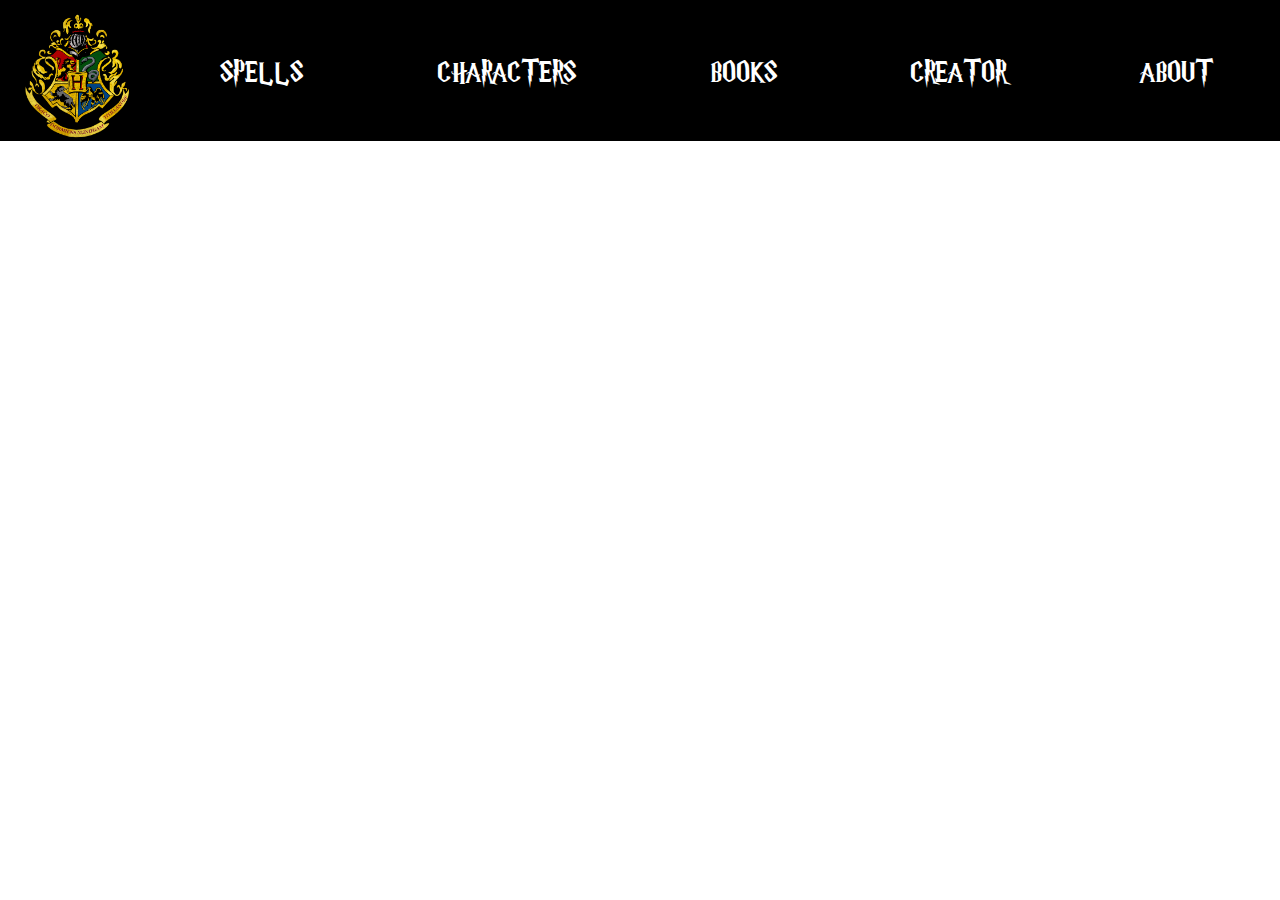
<file: index.html>
<!DOCTYPE html>
<html lang="pt-br">
    <head>
        <meta charset="utf-8">
        <meta name="keywords" content="HOME,JOGOS,CONSOLES,E-SPORTS,SOBRE NOS">
        <meta name="viewport" content="width=device-width, initial-scale=1.0">
        <link rel="stylesheet" href="style.css">
        <title>Hogwarts Club</title>
    </head>
    <body id="corpo">
        <header>
                <img src="img/logo.png" id="itgames">
                <nav id="nav-top">
                    <li>    
                        <div class="home">
                            <a href="index.html">SPELLS</a>
                        </div>
                    </li>
                    <li>
                        <div class="home">
                            <a href="indexperso.html">CHARACTERS</a>
                        </div>   
                    </li>
                    <li>
                        <div class="home">
                            <a href="indexlivros.html">BOOKS</a>
                        </div>
                    </li>
                    <li>
                        <div class="home">
                            <a href="indexcria.html">CREATOR</a>
                        </div>
                    </li>
                    <li>
                        <div class="home">
                            <a href="indexsobre.html">ABOUT</a>
                        </div>
                    </li>
                </nav>
            </header>
            <section class="destaque">
                <h1 class="hdestaque">Spells</h1>
                <a href="./indexlogin.html" class="linke">
                </a>
                <div class="mdestaque">
            
                </div>
                <div class="linhas">
                   
                </div>
            </section>
        </body>
    <p id="teste">Carregando...</p>
    <script src="script.js"></script>
</html>
</file>
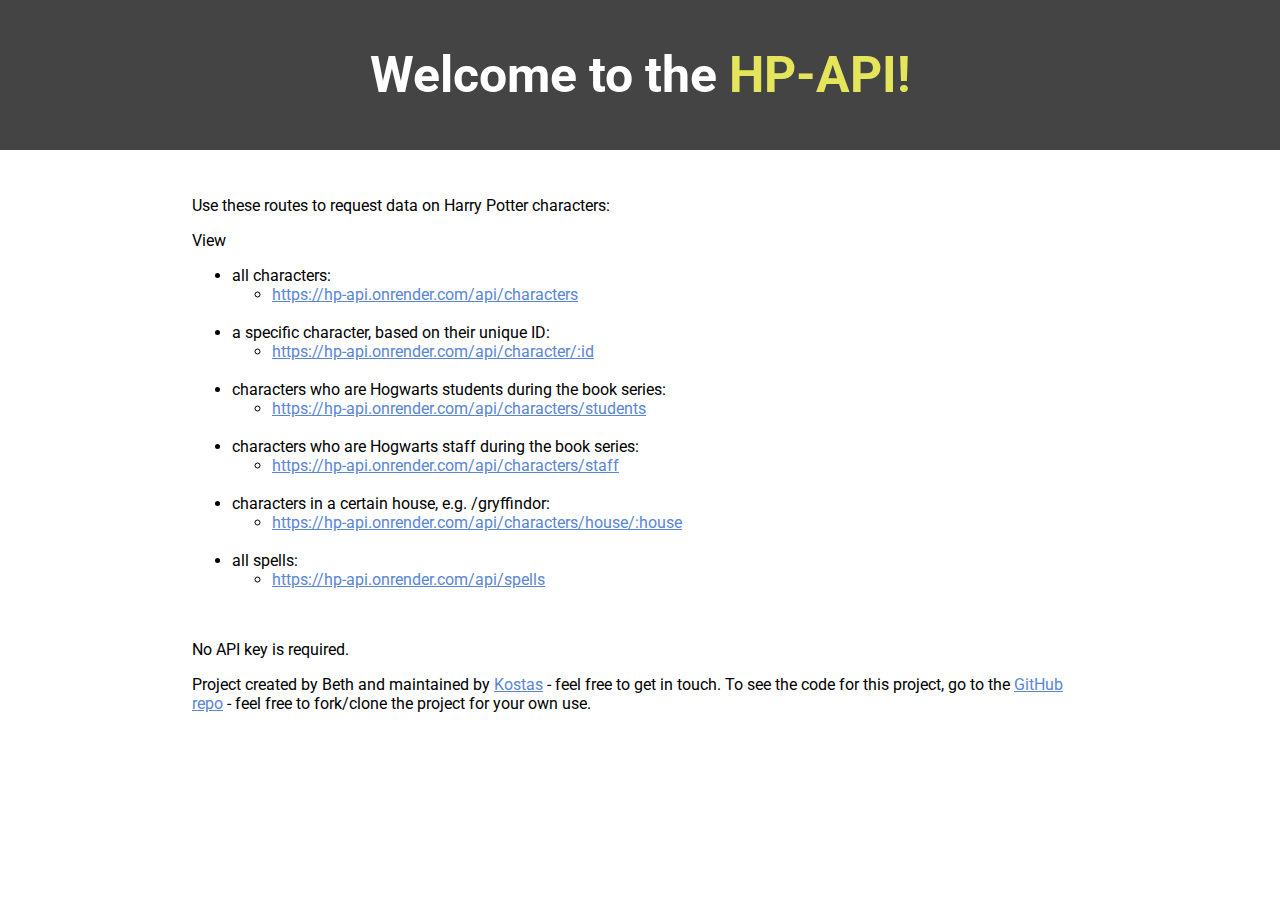
<file: hp-api-master/public/index.html>
<!DOCTYPE html>
<html>
<head>
  <title>HP-API // The Harry Potter API</title>
  <link href="https://fonts.googleapis.com/css?family=Roboto" rel="stylesheet">
  <link rel="stylesheet" type="text/css" href="./style.css">
</head>
<body>
  <header>    
    <h2>Welcome to the <span class="title">HP-API!</span></h2>
  </header>
  <main>
    <p>Use these routes to request data on Harry Potter characters:</p>
    View
    <ul>
    <li>all characters: 
      <ul>
        <li><a href="https://hp-api.onrender.com/api/characters">https://hp-api.onrender.com/api/characters</a></li>
      </ul>
    </li>
    <br>
    <li>a specific character, based on their unique ID: 
      <ul>
        <li><a href="https://hp-api.onrender.com/api/character/:id">https://hp-api.onrender.com/api/character/:id</a></li>
      </ul>
    </li>
    <br>
    <li>characters who are Hogwarts students during the book series: 
      <ul>
        <li><a href="https://hp-api.onrender.com/api/characters/students">https://hp-api.onrender.com/api/characters/students</a></li>
      </ul>
    </li>
    <br>
    <li>characters who are Hogwarts staff during the book series:
      <ul>
        <li><a href="https://hp-api.onrender.com/api/characters/staff">https://hp-api.onrender.com/api/characters/staff</a></li>
      </ul>
    </li>
    <br>
    <li>characters in a certain house, e.g. /gryffindor: 
      <ul>
        <li><a href="https://hp-api.onrender.com/api/characters/house/gryffindor">https://hp-api.onrender.com/api/characters/house/:house</a></li>
      </ul>
    </li>
    <br>
    <li>all spells:
      <ul>
        <li><a href="https://hp-api.onrender.com/api/spells">https://hp-api.onrender.com/api/spells</a></li>
      </ul>
    </li>
    </ul>
    <br>
    <p>No API key is required.</p>
    <p>Project created by Beth and maintained by <a href="https://github.com/KostaSav">Kostas</a> - feel free to get in touch. To see the code for this project, go to the <a href="https://github.com/bethfraser/hp-api">GitHub repo</a> - feel free to fork/clone the project for your own use.
  </main>
</body>
</html>
</file>
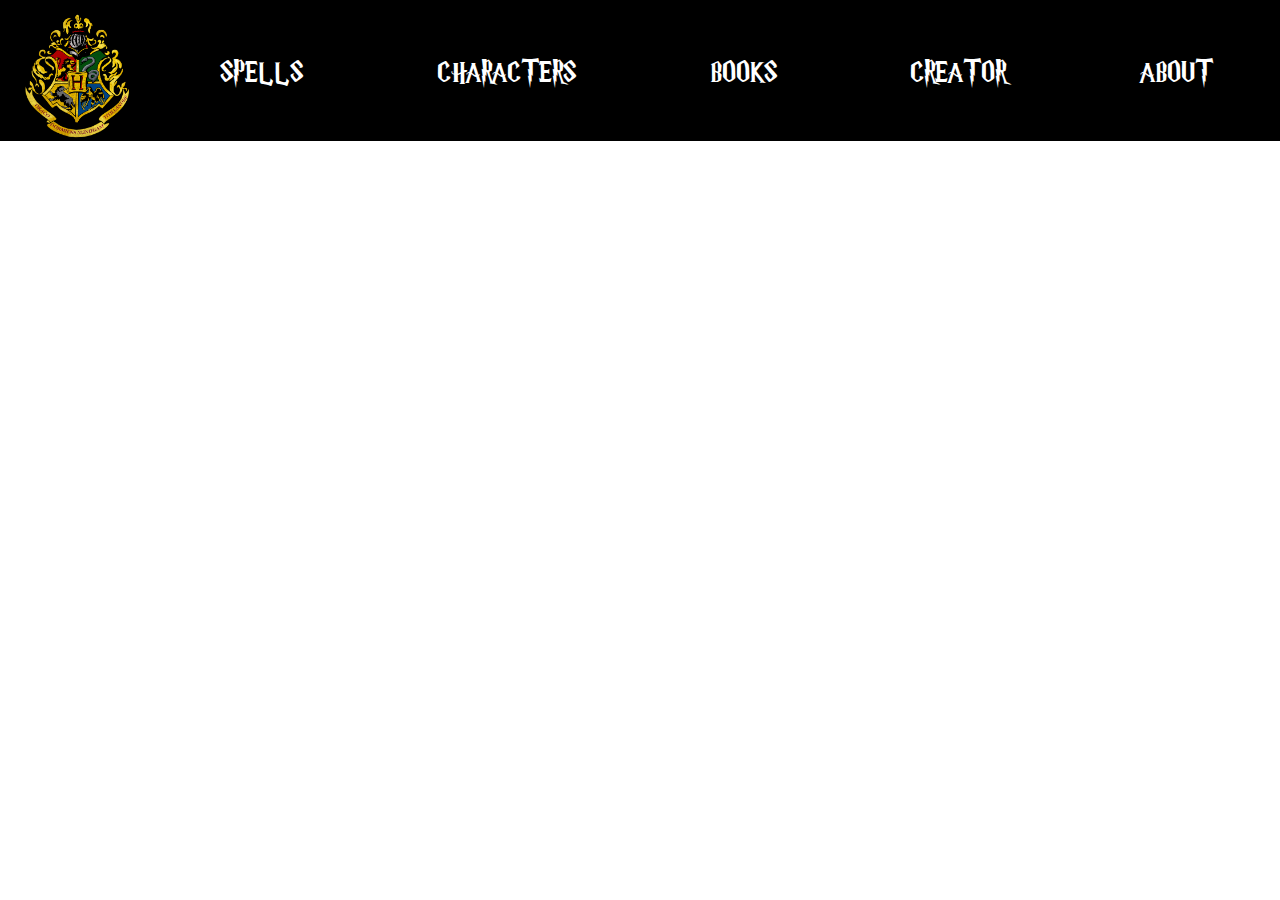
<file: indexcria.html>
<!DOCTYPE html>
<html lang="pt-br">
    <head>
        <meta charset="utf-8">
        <meta name="keywords" content="HOME,JOGOS,CONSOLES,E-SPORTS,SOBRE NOS">
        <meta name="viewport" content="width=device-width, initial-scale=1.0">
        <link rel="stylesheet" href="style.css">
        <title>Hogwarts Club</title>
    </head>
    <body id="corpo">
        <header>
                <img src="img/logo.png" id="itgames">
                <nav id="nav-top">
                    <li>    
                        <div class="home">
                            <a href="index.html">SPELLS</a>
                        </div>
                    </li>
                    <li>
                        <div class="home">
                            <a href="indexperso.html">CHARACTERS</a>
                        </div>   
                    </li>
                    <li>
                        <div class="home">
                            <a href="indexlivros.html">BOOKS</a>
                        </div>
                    </li>
                    <li>
                        <div class="home">
                            <a href="indexcria.html">CREATOR</a>
                        </div>
                    </li>
                    <li>
                        <div class="home">
                            <a href="indexsobre.html">ABOUT</a>
                        </div>
                    </li>
                </nav>
            </header>
            <section class="destaque">
                <h1 class="hdestaque">Creator</h1>
                <a href="./indexlogin.html" class="linke">
                </a>
                <div class="mdestaque">
            
                </div>
                <div class="linhas">
                   
                </div>

            </section>

            <p>Joanne Rowling, known by the pseudonym J.K. Rowling, is a British author born on July 31, 1965, in Yate, Gloucestershire, England. His life is marked by a series of notable challenges and achievements. Here are some important points about J.K. Rowling's life: Childhood and Youth: Rowling grew up in a modest family in the Gloucestershire region, England. Her mother, Anne, died of multiple sclerosis when Rowling was just 25, which affected her deeply.</p>
                
                <p>Education and Early Career: She attended the University of Exeter, where she studied French and the classics. After graduation, she worked in a variety of jobs, including as an English teacher in Portugal and as a biology researcher in London.
                
                    "Harry Potter" Idea: As previously mentioned, the idea for the "Harry Potter" series came to me during a train ride. She began work on the first book in the series, "Harry Potter and the Sorcerer's Stone," while living in Edinburgh, Scotland, as a financially struggling single mother.</p>
                
                <p>Literary Success: After finding a publisher willing to publish her book, J.K. Rowling released "Harry Potter and the Philosopher's Stone" in 1997. The book became a literary phenomenon, and she quickly wrote the subsequent six books in the series.
                
                    Recognition and Awards: Rowling has received numerous literary awards for her work, including the 2000 National Book Awards Medal of Honor. She was also named the first person to become a billionaire by writing books, although she has donated much of her fortune to causes of charity.</p>
                
                <p>Activism and Philanthropy: J.K. Rowling is known for her activism and her support of various causes, including early childhood education and multiple sclerosis research. She founded the non-profit organization Lumos, which works to improve the living conditions of children in institutions around the world.
                
                    Career Continuation: After completing the "Harry Potter" series, Rowling wrote other books, including "Sudden Death" and "The Cuckoo's Calling," the latter under the pseudonym Robert Galbraith. She also wrote "Harry Potter and the Cursed Child," a play.</p>
        </body>
    <!-- // <p id="teste">Teste testudo</p>
    <script src="script.js"></script> // -->
</html>
</file>
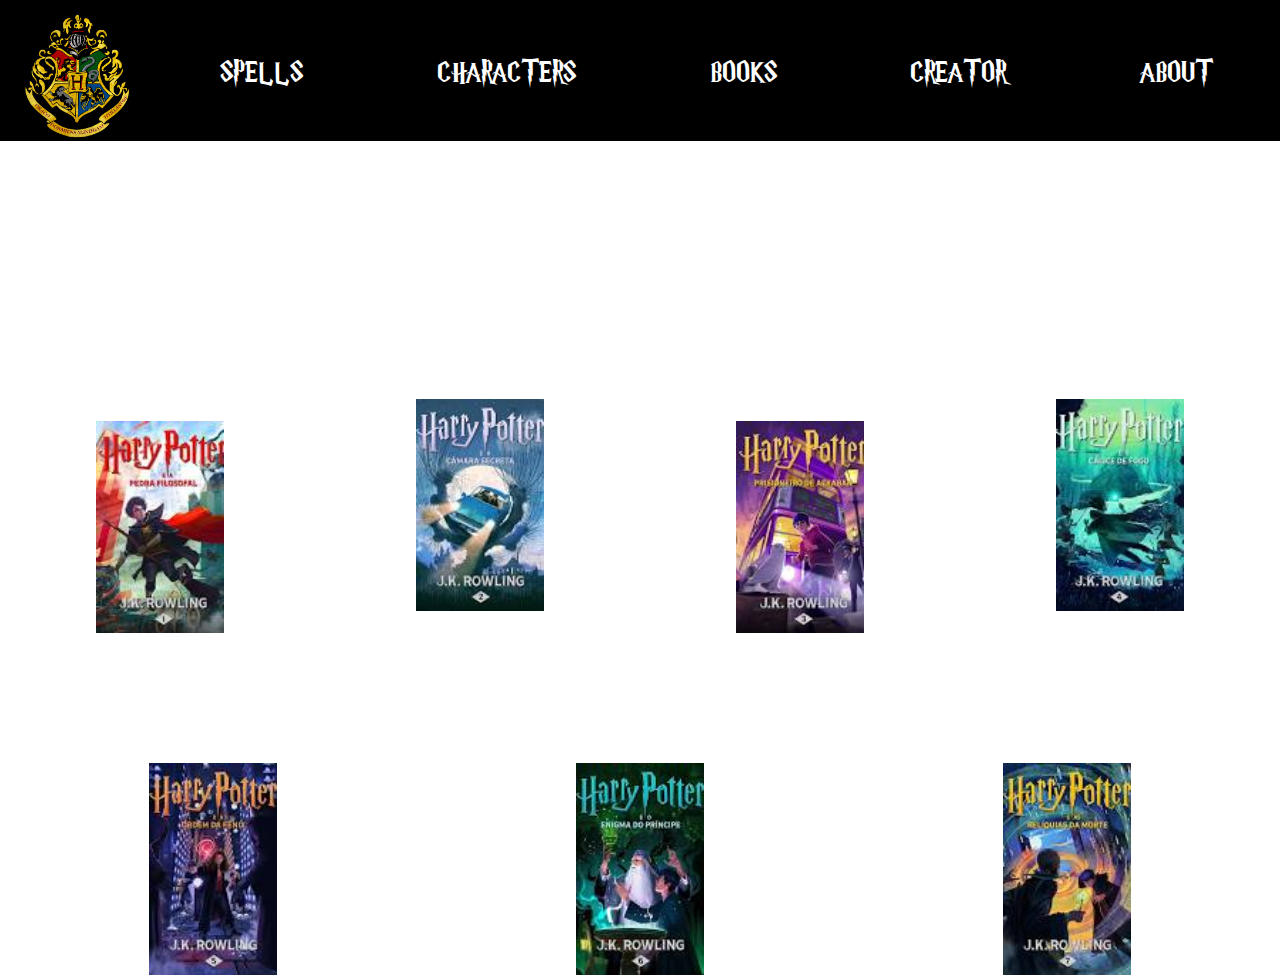
<file: indexlivros.html>
<!DOCTYPE html>
<html lang="pt-br">
    <head>
        <meta charset="utf-8">
        <meta name="keywords" content="HOME,JOGOS,CONSOLES,E-SPORTS,SOBRE NOS">
        <meta name="viewport" content="width=device-width, initial-scale=1.0">
        <link rel="stylesheet" href="style.css">
        <title>Hogwarts Club</title>
    </head>
    <body id="corpo">
        <header>
                <img src="img/logo.png" id="itgames">
                <nav id="nav-top">
                    <li>    
                        <div class="home">
                            <a href="index.html">SPELLS</a>
                        </div>
                    </li>
                    <li>
                        <div class="home">
                            <a href="indexperso.html">CHARACTERS</a>
                        </div>   
                    </li>
                    <li>
                        <div class="home">
                            <a href="indexlivros.html">BOOKS</a>
                        </div>
                    </li>
                    <li>
                        <div class="home">
                            <a href="indexcria.html">CREATOR</a>
                        </div>
                    </li>
                    <li>
                        <div class="home">
                            <a href="indexsobre.html">ABOUT</a>
                        </div>
                    </li>
                </nav>
            </header>
            <section class="destaque">
                <h1 class="hdestaque">Books</h1>
                <a href="./indexlogin.html" class="linke">
                </a>
                <div class="mdestaque">
            
                </div>
                <div class="linhas">
                   
                </div>
            </section>

        <section id="collivre">
            <div class="livrop"><p id="palivro">Harry Potter e a Pedra Filosofal" (Harry Potter and the Philosopher's Stone no Reino Unido) - 1997</p>
                <img id="livre" src="img/pt1.jpeg">
            </div>
            <div class="livrop"><p id="palivro">Harry Potter e a Câmara Secreta" (Harry Potter and the Chamber of Secrets) - 1998</p>
                <img id="livre" src="img/pt2.jpeg">
            </div>
            <div class="livrop"><p id="palivro">Harry Potter e o Prisioneiro de Azkaban" (Harry Potter and the Prisoner of Azkaban) - 1999</p>
                <img id="livre" src="img/pt3.jpeg">
            </div>
            <div class="livrop"><p id="palivro">Harry Potter e o Cálice de Fogo" (Harry Potter and the Goblet of Fire) - 2000</p>
                <img id="livre" src="img/pt4.jpeg">
            </div>  
        </section>

        <section id="collivre">
            <div class="livrop"><p id="palivro">Harry Potter e a Ordem da Fênix" (Harry Potter and the Order of the Phoenix) - 2003</p>
                <img id="livre" src="img/pt5.jpeg">
            </div>
            <div class="livrop"><p id="palivro">Harry Potter e o Enigma do Príncipe" (Harry Potter and the Half-Blood Prince) - 2005</p>
                <img id="livre" src="img/pt6.jpeg">
            </div>
            <div class="livrop"><p id="palivro">Harry Potter e as Relíquias da Morte" (Harry Potter and the Deathly Hallows) - 2007</p>
                <img id="livre" src="img/pt7.jpeg">
            </div>
        </section>
        </body>
    <!-- // <p id="teste">Teste testudo</p>
    <script src="script.js"></script> // -->
</html>
</file>
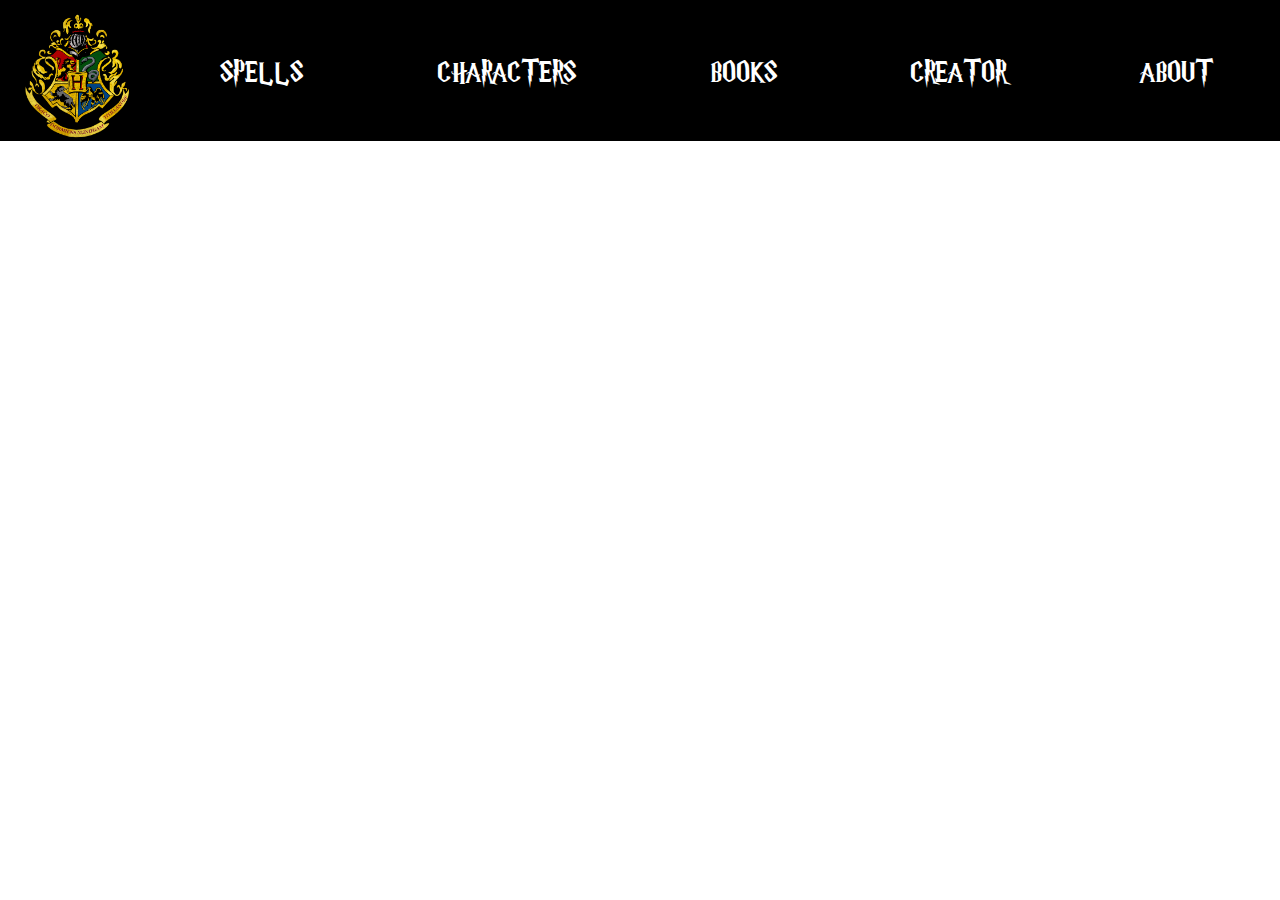
<file: indexperso.html>
<!DOCTYPE html>
<html lang="pt-br">
    <head>
        <meta charset="utf-8">
        <meta name="keywords" content="HOME,JOGOS,CONSOLES,E-SPORTS,SOBRE NOS">
        <meta name="viewport" content="width=device-width, initial-scale=1.0">
        <link rel="stylesheet" href="style.css">
        <title>Hogwarts Club</title>
    </head>
    <body id="corpo">
        <header>
                <img src="img/logo.png" id="itgames">
                <nav id="nav-top">
                    <li>    
                        <div class="home">
                            <a href="index.html">SPELLS</a>
                        </div>
                    </li>
                    <li>
                        <div class="home">
                            <a href="indexperso.html">CHARACTERS</a>
                        </div>   
                    </li>
                    <li>
                        <div class="home">
                            <a href="indexlivros.html">BOOKS</a>
                        </div>
                    </li>
                    <li>
                        <div class="home">
                            <a href="indexcria.html">CREATOR</a>
                        </div>
                    </li>
                    <li>
                        <div class="home">
                            <a href="indexsobre.html">ABOUT</a>
                        </div>
                    </li>
                </nav>
            </header>
            <section class="destaque">
                <h1 class="hdestaque">Characters</h1>
                <a href="./indexlogin.html" class="linke">
                </a>
                <div class="mdestaque">
            
                </div>
                <div class="linhas">
                   
                </div>
            </section>
        </body>
    <p id="perso">Carregando...</p>
    <script>

        // personagens Javascript
        let perso = document.getElementById("perso");
        let endpoint1 = "https://hp-api.onrender.com/api/characters";
        let i = 0;
        let vetor = []


        fetch(endpoint1)
        .then(resposta => resposta.json())
        .then(dados1 => {
        console.log(dados1);
            
            for (i = 0; i < 25; i++){
              vetor.push(dados1[i].name)
              vetor.push(dados1[i].actor)
              vetor.push(dados1[i].house)
              
              const imgElement = document.createElement('img');
              imgElement.src = dados1[i].image;
        
              vetor.push(imgElement.outerHTML);
              }
              perso.innerHTML = vetor.join('<br><br>')
        })
        </script>
    

</html>
</file>
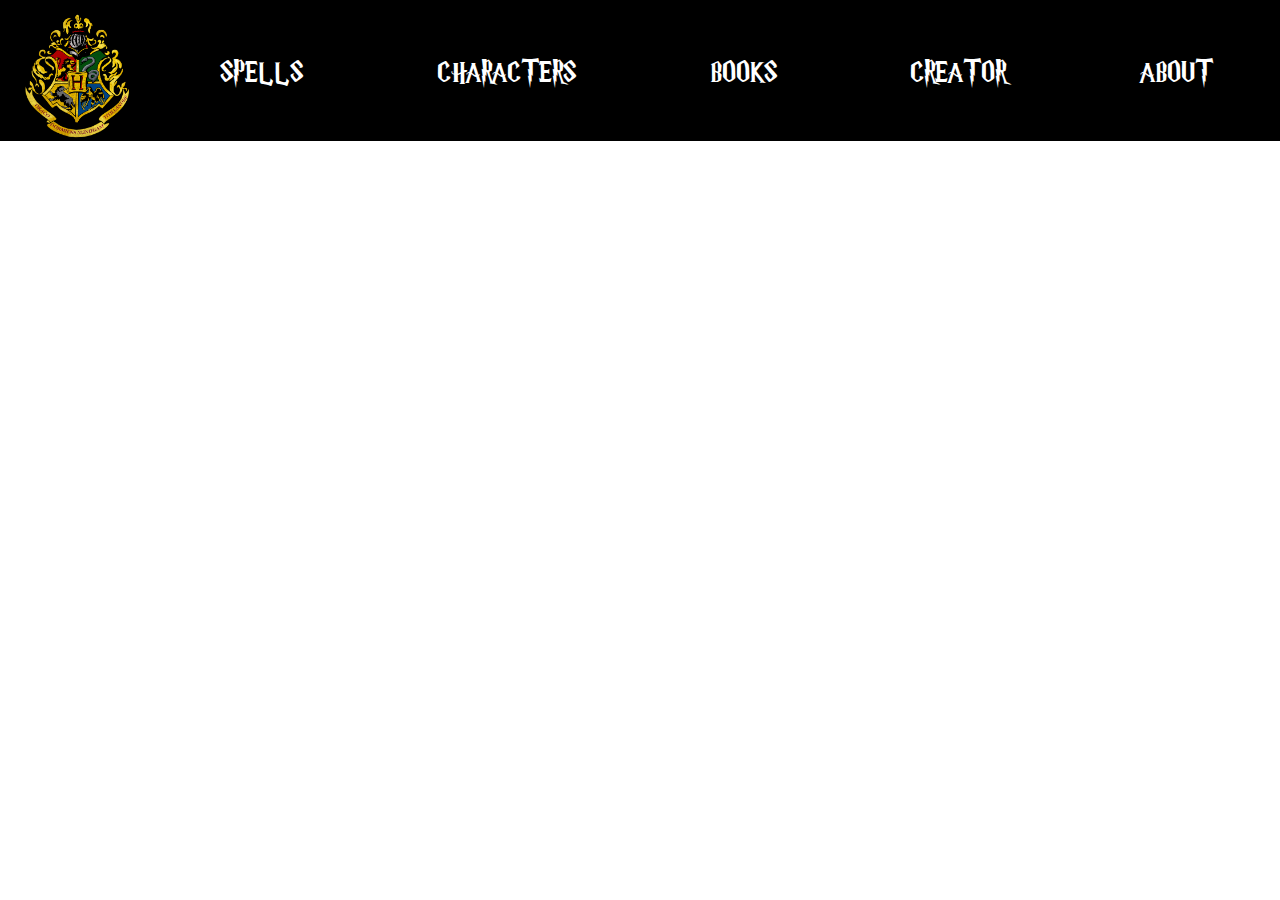
<file: indexsobre.html>
<!DOCTYPE html>
<html lang="pt-br">
    <head>
        <meta charset="utf-8">
        <meta name="keywords" content="HOME,JOGOS,CONSOLES,E-SPORTS,SOBRE NOS">
        <meta name="viewport" content="width=device-width, initial-scale=1.0">
        <link rel="stylesheet" href="style.css">
        <title>Hogwarts Club</title>
    </head>
    <body id="corpo">
        <header>
                <img src="img/logo.png" id="itgames">
                <nav id="nav-top">
                    <li>    
                        <div class="home">
                            <a href="index.html">SPELLS</a>
                        </div>
                    </li>
                    <li>
                        <div class="home">
                            <a href="indexperso.html">CHARACTERS</a>
                        </div>   
                    </li>
                    <li>
                        <div class="home">
                            <a href="indexlivros.html">BOOKS</a>
                        </div>
                    </li>
                    <li>
                        <div class="home">
                            <a href="indexcria.html">CREATOR</a>
                        </div>
                    </li>
                    <li>
                        <div class="home">
                            <a href="indexsobre.html">ABOUT</a>
                        </div>
                    </li>
                </nav>
            </header>
            <section class="destaque">
                <h1 class="hdestaque">About</h1>
                <a href="./indexlogin.html" class="linke">
                </a>
                <div class="mdestaque">
            
                </div>
                <div class="linhas">
                   
                </div>

                <p>The idea for "Harry Potter" came about in 1990, while J.K. Rowling was on a delayed train from Manchester to London. During the trip, the idea of ​​a young wizard attending a magic school began to form in his mind. She began developing the story and characters over the next few years.

                    Rowling faced many personal difficulties during this period. She was a single mother, unemployed and struggling with depression. Despite these difficulties, she continued to work on the story and perfect the magical world of Harry Potter.</p>
                    
                <p> J.K. Rowling finished the manuscript for the first book, "Harry Potter and the Philosopher's Stone" (or "Harry Potter and the Philosopher's Stone" in the United Kingdom), in 1995. She had difficulty finding a publisher who would accept the book, but eventually signed a contract with Bloomsbury Publishing in 1996.
                    
                    "Harry Potter and the Sorcerer's Stone" was released in June 1997 in the United Kingdom and then in the United States as "Harry Potter and the Sorcerer's Stone" (different title for the American market). The book quickly became a hit and began to captivate children and adults around the world.</p>
                    
                <p>Rowling continued to write and released the subsequent six books in the "Harry Potter" series over the years, culminating with "Harry Potter and the Deathly Hallows" in 2007. The complete series achieved phenomenal success and sold millions of copies throughout the world. world.
                    
                    In addition to the books, the "Harry Potter" series was also adapted into a series of successful films, which were released between 2001 and 2011. Additionally, there were stage adaptations, such as "Harry Potter and the Cursed Child," which premiered in 2016.</p>
                    
                <p>The "Harry Potter" series has become a significant part of pop culture and has had a lasting impact on children's literature. She has inspired generations of readers and continues to be loved by fans of all ages around the world.</p>

            </section>
        </body>
    <!-- // <p id="teste">Teste testudo</p>
    <script src="script.js"></script> // -->
</html>
</file>
<file: style.css>
header{
    width: 100vw;
     margin: 0;
     height: 11vw;
     background-color: #000000;
     display: inline-flex;
 }   
 body{
     margin: 0;
     padding: 0;
     overflow-x: hidden;
     background-image: url("https://3.bp.blogspot.com/-qzSYDb8MgOE/UpQtFhPmfFI/AAAAAAAAOS0/b4OjNxTb89Q/s1600/wallpaper_livro-HP2.jpg");
     background-repeat: no-repeat;
     background-size:cover;
     background-attachment: fixed;
     
 }
 @font-face{
    font-family: HarryP;
    src: url(HARRYP__.TTF);
 }
 #itgames
 {
     width: 10vw;
     height: 10vw;
     float: left;
     display: inline-flex;
     margin-top: 0.9vw;
     margin-left: 1vw;
     margin-right: 1vw;
 
 }
 .home > a {
     color: white;
     font-family: HarryP, Times, serif;
     font-size: 2.3vw;
     text-decoration: none;
     margin-top: 0.9vw;
     width: 100vw;
     margin-right: auto;
 }
 .home > a:hover{
     color: rgb(255,229,0)
 }
 
 
 li{
     list-style: none;
 }
 nav{
     width: 100vw;
     display: inline-flex;
     justify-content: space-around;
     margin-top:4.5vw;
 }
 p{
     padding-left: 5vw;
     padding-right: 5vw;
     font-size: 1.5vw;
     text-align: justify;
     color: white;
 }
 #palivro{
  padding-left: 5vw;
  padding-right: 5vw;
  font-size: 1.5vw;
  text-align: justify;
  width: 15vw;
  color: white;
 }
 #livre{
  margin-left: 7.5vw;
 }
 #collivre{
  display: flex;
  justify-content: space-around;
 }
 .Destaques{ 
     margin-right: 50%;
 }
 .destaque {
     width: 98.63vw;
     height: auto;
     overflow: hidden;
     margin-top: 0.vw;

   }
   .hdestaque {
     font-family: Helvetica, sans-serif, arial;
     color: white;
     font-size: 3.5vw;
     margin-left: 3.5vw;
     float: left;
     padding-left: 3.5vw;
     padding-right: 3.5vw;
     line-height: 4vw;
     position: relative;
     margin-right: 70vw;
     font-family: HarryP, Times, serif;
   }
   .hdestaque:hover {
     opacity: 0.8;
     transition: 200ms linear;
   }
   .destaque > img:hover {
     opacity: 0.9;
     transform: scale(0.99);
     transition: 200ms linear;
     cursor: pointer;
   }
   .linhas{
 
     width: 100vw;
     display: inline-flex;
     justify-content: space-around;
   }
   .mdestaque
   {
     margin-left: 5vw;
     font-size: large;
     font-family: Helvetica, sans-serif, arial;
   }
   img{
    margin-left: 5vw;
    font-size: large;
    font-family: Helvetica, sans-serif, arial;
    width: 10vw;
  }
  #teste{
    text-align: justify;
    font-size: 1.5vw;
    color: white;
  }
  #perso{

    text-align: justify;
    color: white;
    font-size: 1.5vw;
  }
  @media only screen and (max-width: 900px){
    #teste{
      font-size: 5vw;
    }
    p{
      font-size: 5vw;
    }
    header{
      font-size: 1.5vw;
    }
  }
</file>
<file: hp-api-master/public/style.css>
body {
  font-family: "Roboto", "Trebuchet MS", sans-serif;
  margin: 0;
}

main {
  width: 70%;
  margin: 0 auto;
  padding-top: 30px;
}

header {
  width: 100%;
  text-align: center;
  background-color: #444444;
  color: white;
  height: 150px;
}

h2 {
  margin: 0;
  line-height: 150px;
  font-size: 50px;
}

.title {
  color: #E5E55B;
}

a {
  color: #5a86d5;
}

a:hover {
  color: #83aaf0;
}
</file>
